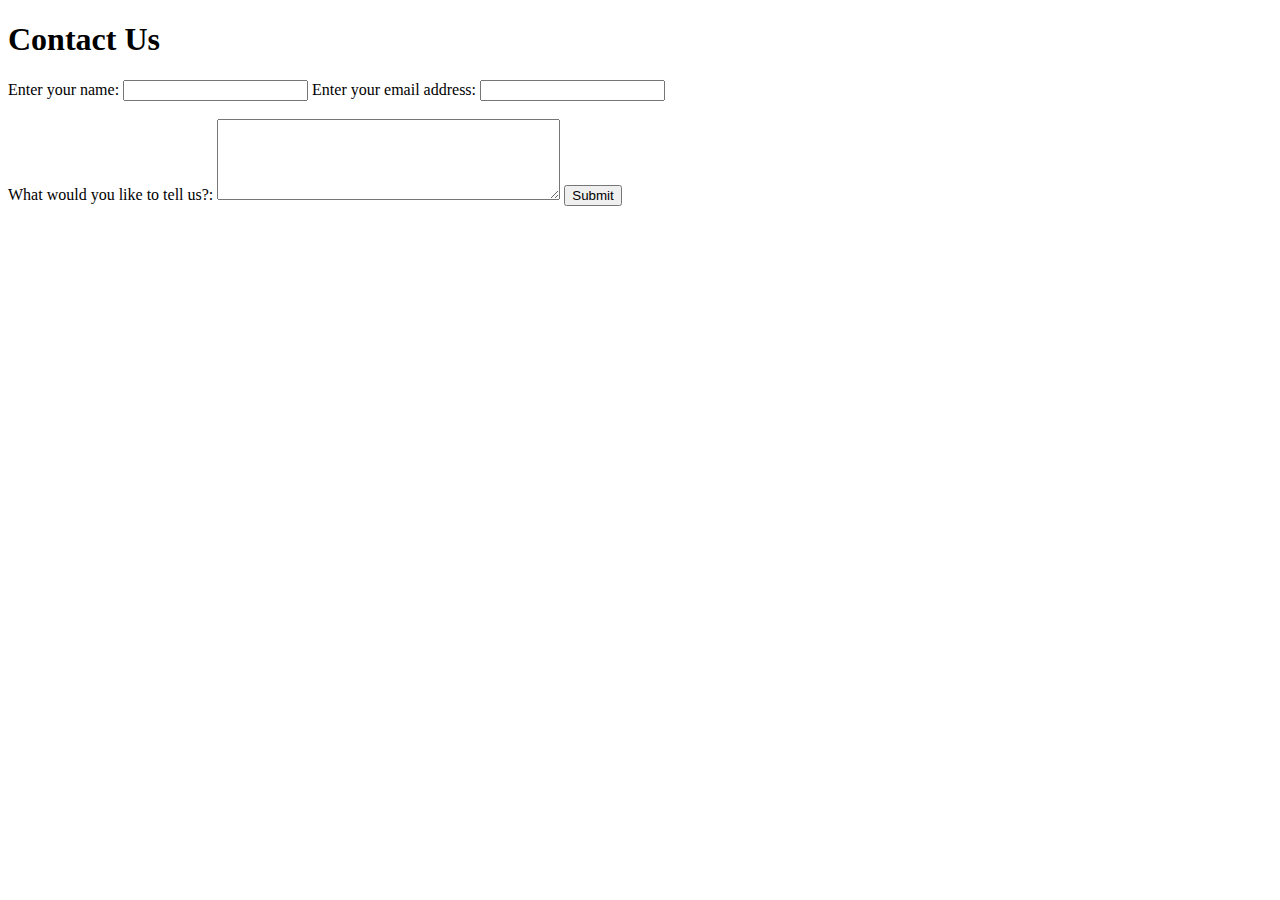
<file: form.html>
<!DOCTYPE html>
<html lang="en" dir="ltr">
  <head>
    <meta charset="utf-8">
    <meta name="viewport" content="width=device-width initial-scale=1.0">
    <title>Contact us!</title>
  </head>

  <body>
    <h1>Contact Us</h1>

  <form action="scripts/action.php" method="post">
    <label for="full-name">Enter your name: </label>
    <input type="text" name="full-name" id="full-name" required>

    <label for="email">Enter your email address: </label>
    <input type="text" name="email" id="email" required>
  </form>

  <br>

  <form action="scripts/action.php" method="post">
    <label for="message">What would you like to tell us?: </label>
    <textarea id="message" name="message" rows="5" cols="40">
    </textarea>

    <input type="submit" value="Submit">
    </form>

  </body>
  </html>
</file>
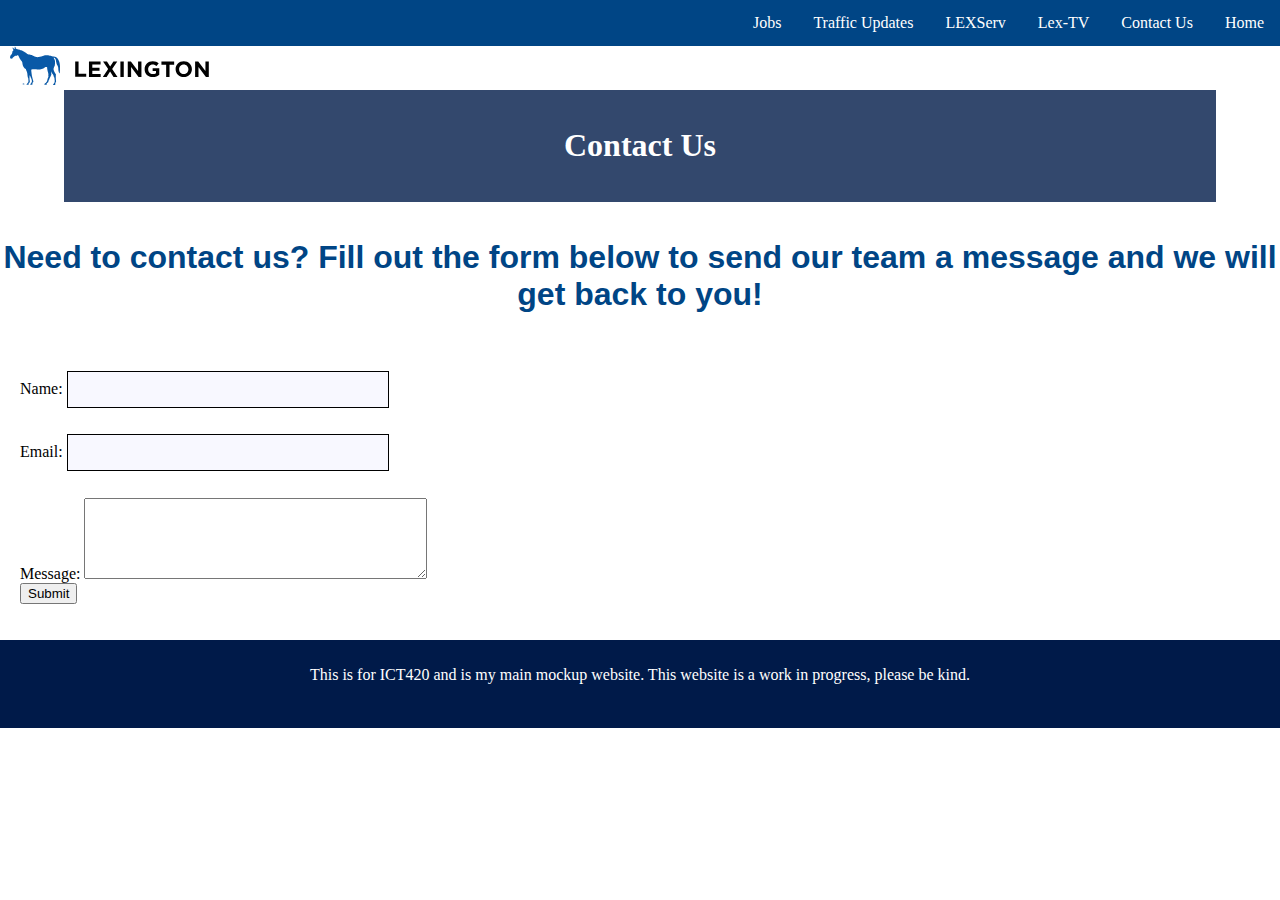
<file: pages/form.html>
<!DOCTYPE html>
<html lang="en" dir="ltr">
  <head>
    <meta charset="utf-8">
    <meta name="viewport" content="width=device-width initial-scale=1.0">
    <link rel="stylesheet" href="../styles/style3.css">
    <title>CONTACT-US</title>
  </head>

  <body>
    <div class="grid">
        <header>		
          <ul>		
            <li><a href="https://rorycrabbe.github.io/ICT420/index.html">Home</a></li>
            <li><a href="form.html">Contact Us</a></li>		
            <li><a href="LEX-tv.html">Lex-TV</a></li>
            <li><a href="LEXserv.html">LEXServ</a></li>
            <li><a href="traffic.html">Traffic Updates</a></li>
            <li><a href="jobs.html">Jobs</a></li>
          </ul>
          
          <div class="logo_div">
            <span><a href="../index.html"><img src="../images/lexington-logo.svg" alt=""></a></span>
          </div>
          <div class="welcome_div">
            <h1 style="text-align:center;">Contact Us</h1>
          </div>
              
        </header>	
        
        <main style="text-align: center;">
          <div class="LEX">
              <h1>Need to contact us? Fill out the form below to send our team a message and we will get back to you!</h1>

          </div>
      </main>
          
        <article>
        <form action="scripts/action.php" method="post" style="padding: 20px;">
          <label for="full-name">Name: </label>
          <input type="text" name="full-name" id="full-name" required>
        <br>
          <label for="email">Email: </label>
          <input type="text" name="email" id="email" required>
        <br>

          <label for="message">Message: </label>
          <textarea id="message" name="message" rows="5" cols="40">
          </textarea>
          <br>
          <input type="submit" value="Submit">
        </form>
        </article>
        <footer>

          <p style="text-align: center">This is for ICT420 and is my main mockup website. This website is a work in progress, please be kind.</p>
          <br>

        </footer>
      </div>
    </body>
  </html>
</file>
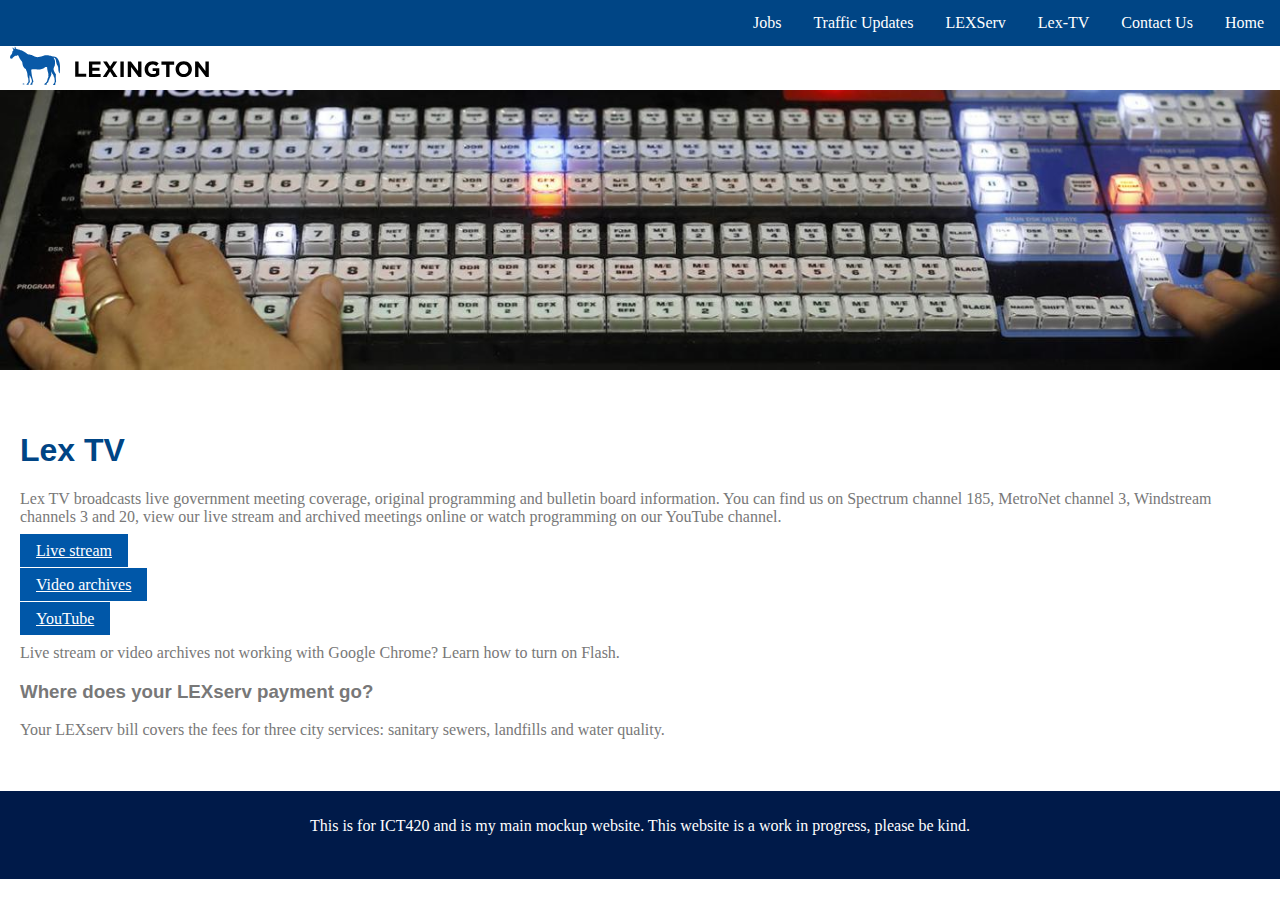
<file: pages/LEX-tv.html>
<!DOCTYPE html>
<html lang="en" dir="ltr">
  <head>
    <meta charset="utf-8">
    <meta name="viewport" content="width=device-width initial-scale=1.0">
    <link rel="stylesheet" href="../styles/style3.css">
    <title>LEX-TV</title>
  </head>

  <body>
    <div class="grid">
    <header>		
      <ul>		
		<li><a href="https://rorycrabbe.github.io/ICT420/index.html">Home</a></li>
        <li><a href="form.html">Contact Us</a></li>		
        <li><a href="#">Lex-TV</a></li>
        <li><a href="LEXserv.html">LEXServ</a></li>
        <li><a href="traffic.html">Traffic Updates</a></li>
        <li><a href="jobs.html">Jobs</a></li>
      </ul>
      
      <div class="logo_div">
        <span><a href="../index.html"><img src="../images/lexington-logo.svg" alt=""></a></span>
      </div>
      <div>
        <img src="../images/Keyboard.jpg" alt="" style="width: 100%;">
      </div>
        
    </header>	
    
    <article>
      <main style="text-align: left; padding: 20px;">
          <div class="LEX">
              <h1>Lex TV</h1>
              <p>Lex TV broadcasts live government meeting coverage, original programming and bulletin board information. You can find us on Spectrum channel 185, MetroNet channel 3, Windstream channels 3 and 20, view our live stream and archived meetings online or watch programming on our YouTube channel.</p>
              <p><a  href="#">Live stream</a></p>
              <p><a  href="#">Video archives</a></p>
              <p><a  href="#">YouTube</a></p>
            
              <p >Live stream or video archives not working with Google Chrome? Learn how to turn on Flash.</p>   
              <h3>Where does your LEXserv payment go?</h3>
              <p >Your LEXserv bill covers the fees for three city services:  sanitary sewers, landfills and water quality.</p>
          </div>
      </main>
    </article>
    <footer>
        <p style="text-align: center">This is for ICT420 and is my main mockup website. This website is a work in progress, please be kind.</p>
        <br>
    </footer>
    </div>
  </body>
</html>
</file>
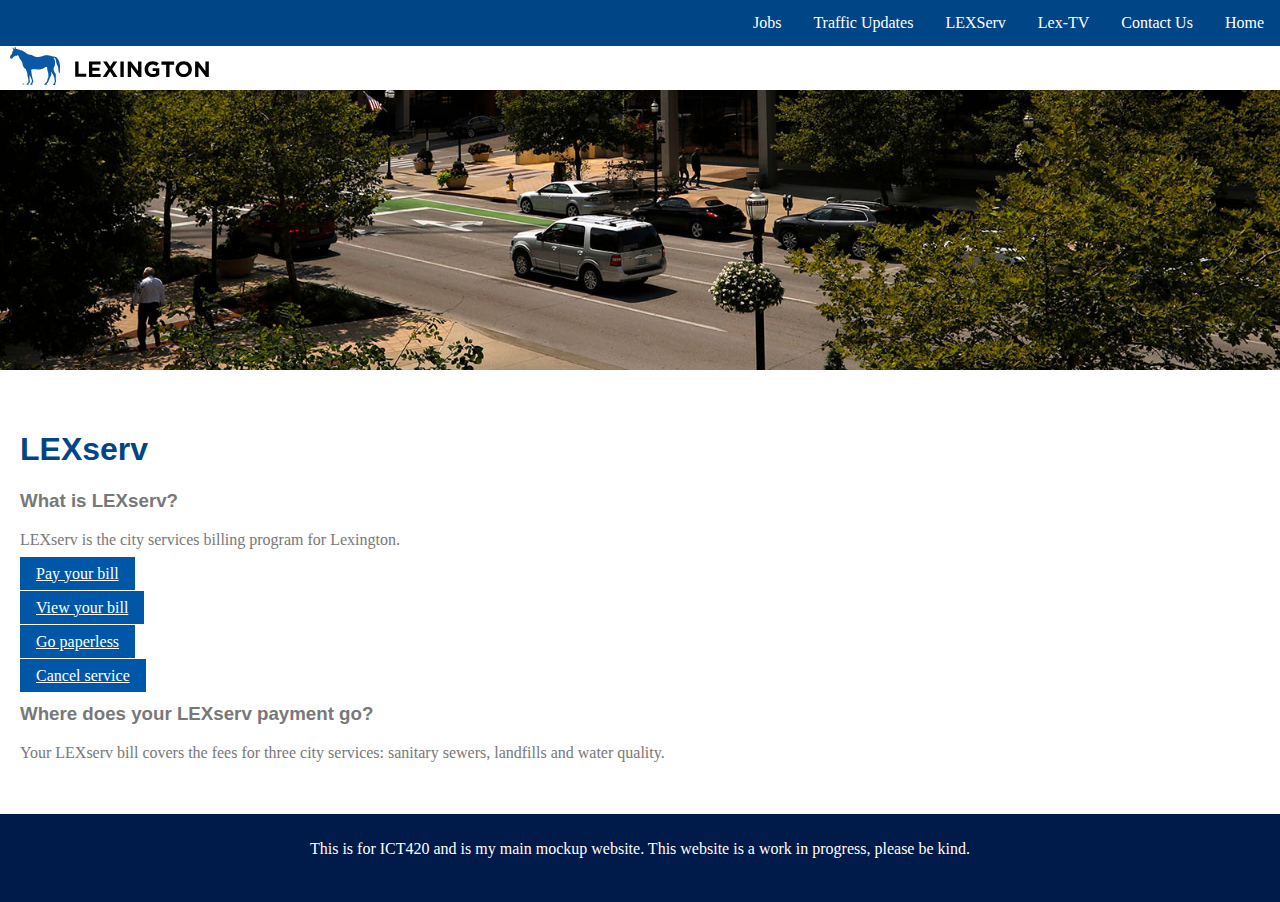
<file: pages/LEXserv.html>
<!DOCTYPE html>
<html lang="en" dir="ltr">
	<head>
		<meta charset="utf-8">
		<title >LEX-SERV</title>
        <link rel="stylesheet" href="../styles/style3.css">
	</head>
		
	<body>
        <div class="grid">
        <header>		
            <ul>	
            	<li><a href="https://rorycrabbe.github.io/ICT420/index.html">Home</a></li>	
                <li><a href="form.html">Contact Us</a></li>		
                <li><a href="LEX-tv.html">Lex-TV</a></li>
                <li><a href="#">LEXServ</a></li>
                <li><a href="traffic.html">Traffic Updates</a></li>
                <li><a href="jobs.html">Jobs</a></li>
            </ul>
            
            <div class="logo_div">
                <span><a href="../index.html"><img src="../images/lexington-logo.svg" alt=""></a></span>
            </div>
            <div>
                <img src="../images/Courthouse.jpg" alt="" style="width: 100%;">
            </div>
        </header>
        <article>	
            <main style="text-align: left; padding: 20px;">
                <div class="LEX">
                    <h1>LEXserv</h1>
                    <h3 >What is LEXserv?</h3>
                    <p>LEXserv is the city services billing program for Lexington.</p>
                    <p><a  href="#">Pay your bill</a></p>
                    <p><a  href="#">View your bill</a></p>
                    <p><a  href="#">Go paperless</a></p>
                    <p><a  href="#">Cancel service</a></p>

                    <h3 >Where does your LEXserv payment go?</h3>
                    <p >Your LEXserv bill covers the fees for three city services:  sanitary sewers, landfills and water quality.</p>
                </div>
            </main>
        </article>
    <footer>

      <p style="text-align: center">This is for ICT420 and is my main mockup website. This website is a work in progress, please be kind.</p>
      <br>

    </footer>
        </div>
  </body>
</html>
</file>
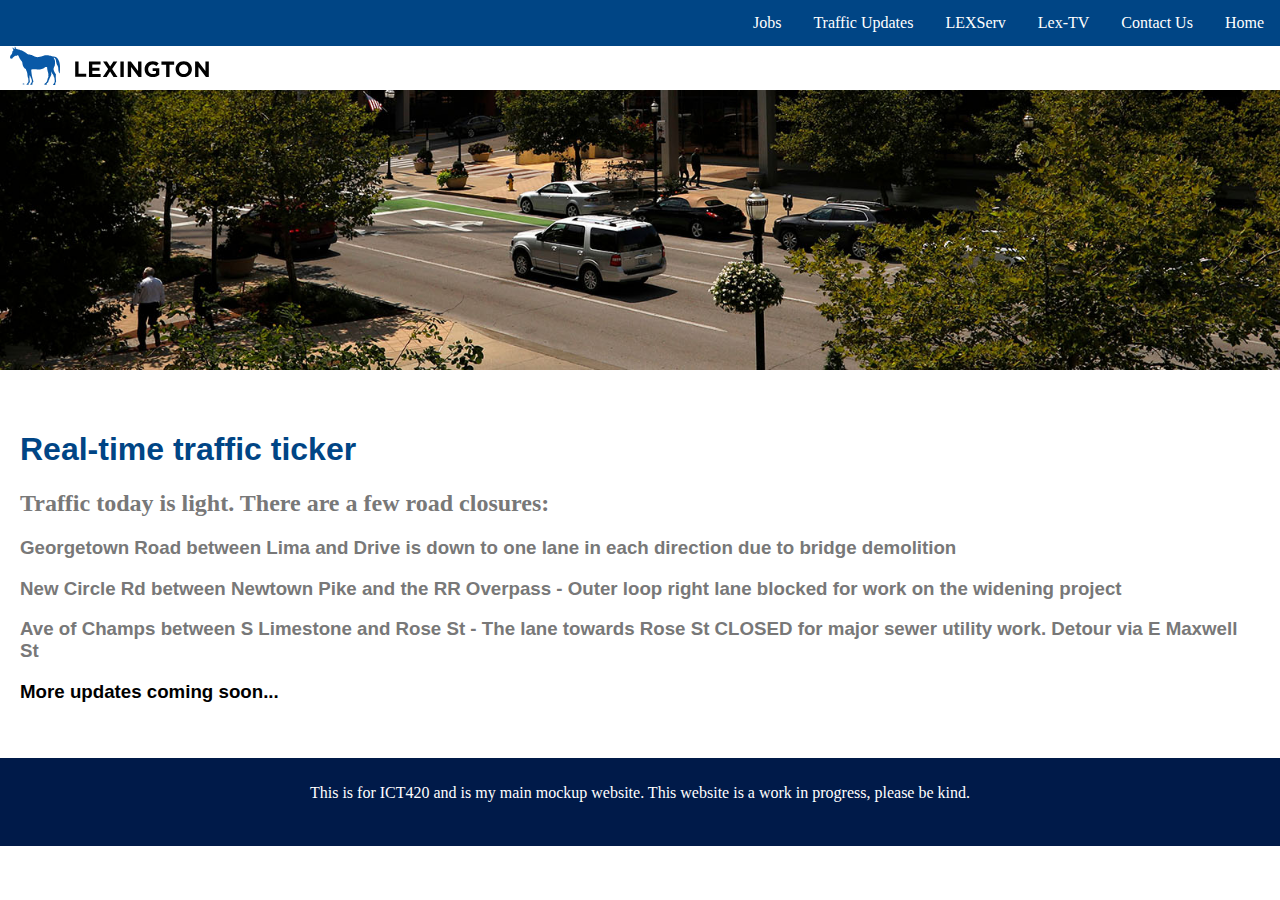
<file: pages/traffic.html>
<!DOCTYPE html>
<html lang="en" dir="ltr">
	<head>
		<meta charset="utf-8">
		<title >TRAFFIC</title>
    <link rel="stylesheet" href="../styles/style3.css">
    
    <style>
      table, th, td {
        border: 1px solid black;
        border-collapse: collapse;
      }
      th, td {
        padding: 5px;
        text-align: left;
      }
      </style>
		</head>
		
		<body>
      <div class="grid">
      <header>		
        <ul>	
          <li><a href="https://rorycrabbe.github.io/ICT420/index.html">Home</a></li>	
          <li><a href="form.html">Contact Us</a></li>		
          <li><a href="LEX-tv.html">Lex-TV</a></li>
          <li><a href="LEXserv.html">LEXServ</a></li>
          <li><a href="traffic.html">Traffic Updates</a></li>
          <li><a href="jobs.html">Jobs</a></li>
        </ul>
        
        <div class="logo_div">
          <span><a href="../index.html"><img src="../images/lexington-logo.svg" alt=""></a></span>
        </div>
        <div>
          <img src="../images/Courthouse.jpg" alt="" style="width: 100%;">
        </div>
          
      </header>	
      <article>
        <main style="text-align: left; padding: 20px;">
          <h1 style="color:#004585;">Real-time traffic ticker</h1>
          <h2 style="color: #787878;">Traffic today is light. There are a few road closures: </h3>
          <h3 style="color: #787878;">Georgetown Road between Lima and Drive is down to one lane in each direction due to bridge demolition</h3>
          <h3 style="color: #787878;">New Circle Rd between Newtown Pike and the RR Overpass - Outer loop right lane blocked for work on the widening project</h3>
          <h3 style="color: #787878;">Ave of Champs between S Limestone and Rose St - The lane towards Rose St CLOSED for major sewer utility work. Detour via E Maxwell St</h3>
          <h3 stype="color: #787878;">More updates coming soon...
        </main>
      </article>
    <footer>

      <p style="text-align: center">This is for ICT420 and is my main mockup website. This website is a work in progress, please be kind.</p>
      <br>

    </footer>
    </div>
  </body>
</html>
</file>
<file: styles/style3.css>
.grid {
  display: grid;
  grid-template-columns: auto;
  grid-template-rows: repeat(0, 100px);
  grid-gap: 1em;
}

header {
  font-family: "Times New Roman", sans-serif;
  text-align: center;
}
ul {
 
  margin: 0;
  padding: 0;
  overflow: hidden;
  list-style-type: none;
  background-color:  #004585;
 }
 
 li {
  float: right;
 }
 
li a {
  display: block;
  color: white;
  text-align: center;
  padding: 14px 16px;
  text-decoration: none;
}
 
li a:hover {
  color: #fe8;
}



.logo_div{
  background-color: white;
  text-align: left;
  padding-left: 10px;
}
.logo_div h1 {
  font-size: 2rem;
  margin: 0;
}

.logo_div img{
  height: 40px;
}
.welcome_div{
  background-color: rgba(0,26,73,0.8);
  color: #fff;
  margin: 0 5%;
  padding: 1rem 2rem;
}
h2 {
  font-family: "Times New Roman", arial;
}


p {
  font-family: "Times New Roman", arial;
  text-align:center;
}

main{
  font-family: sans-serif, arial;
  text-align: center;
}

body {
  margin: 0px;
  background-color: white;
  text-align: left;
}

section {
  background-color: white;
}

footer {
  background-color: #001A49;
  color: white;
  padding: 10px;
  font-family: "Times New Roman", sans-serif;
  text-align: left;
}
input[type="text"] {
  border: 1px solid #000;
  
  margin: 0 0 2em 0;
  padding: 10px;
  background-color:ghostwhite;
  width: 300px;
}
.LEX p{
  font-family: "Times New Roman", arial;
  text-align:left;
  color: #787878;
}
.LEX h1{
  color:#004585;
}
.LEX h3{
  color: #787878;
}

.LEX a{
    
    color: #fff;
    text-align: left;
    border: 0;
    padding: 0.5em 1em;
    background: #0057A8;
    
}
.index p{
  font-family: "Times New Roman", arial;
  text-align:center;
  color: #787878;
}
.index h1{
  color:#004585;
}
.index h3{
  color: #787878;
}

.index a{
    color: blue;
    text-align: left;
    border: 0;
    
}
</file>
